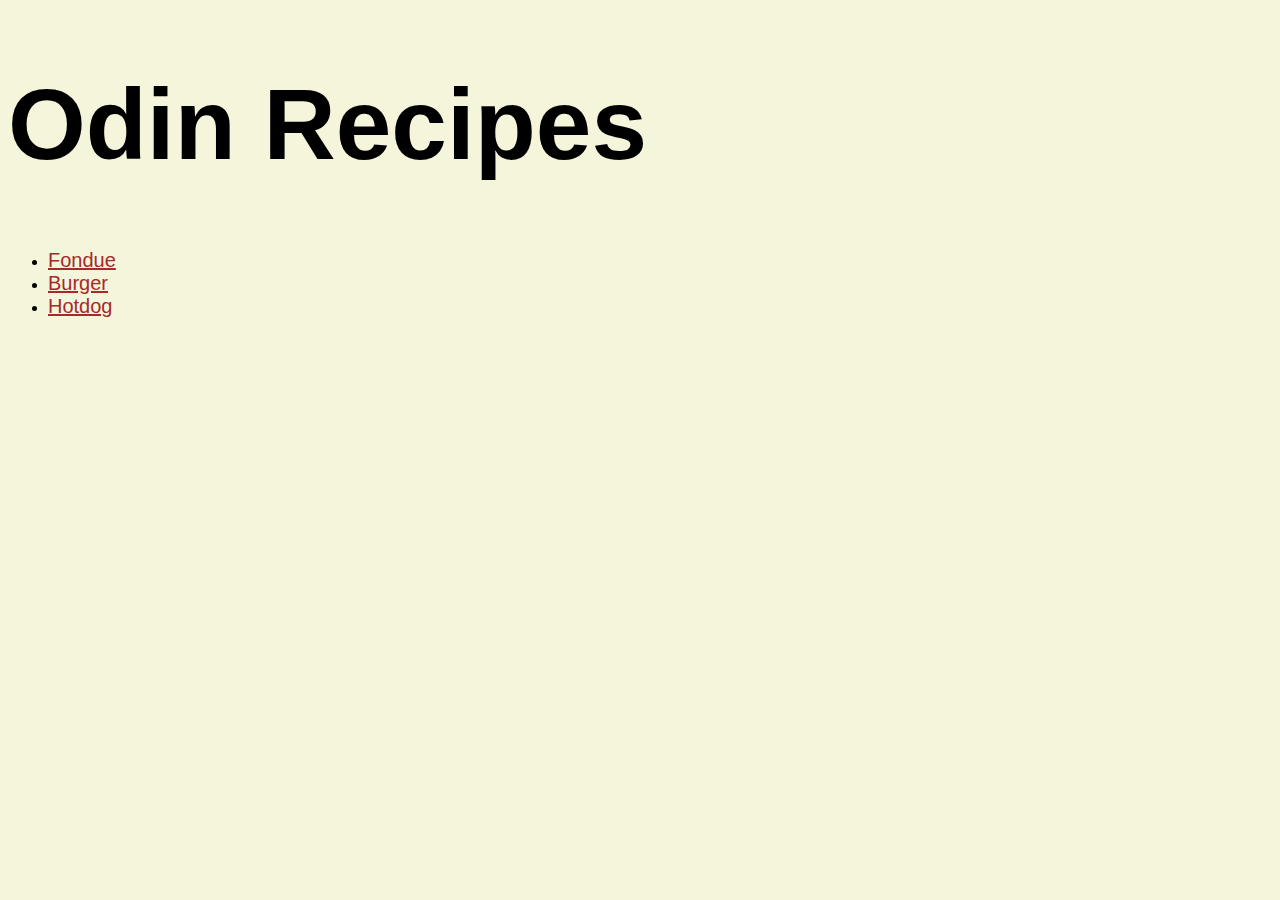
<file: index.html>
<!DOCTYPE html>
<html lang="en">
    <head>
        <meta charset="UTF-8">
        <title>Odin Recipes</title>
        <link rel="stylesheet" href="css/style.css">
    </head>
    <body>
        <h1>Odin Recipes</h1>
            <ul>
                <li><a href="recipes/fondue.html">Fondue</a></li>
                <li><a href="recipes/burger.html">Burger</a></li>
                <li><a href="recipes/hotdog.html">Hotdog</a></li>   
            </ul>
    </body>
</html>
</file>
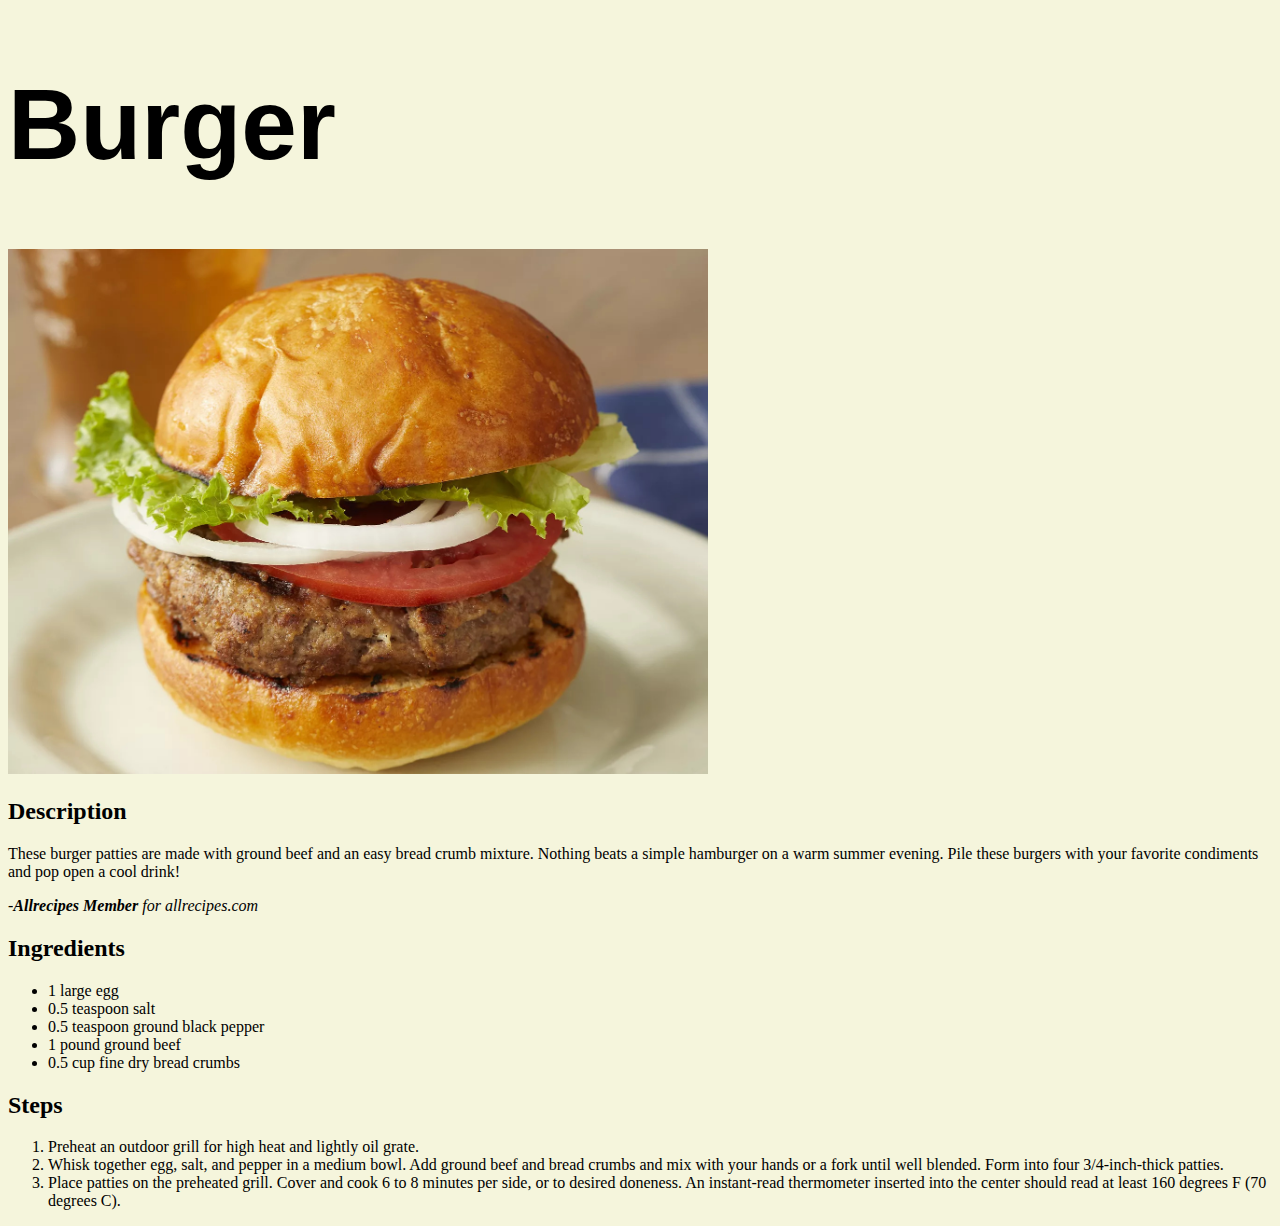
<file: recipes/burger.html>
<!DOCTYPE html>
<html lang="en">
<head>
    <meta charset="UTF-8">
    <meta http-equiv="X-UA-Compatible" content="IE=edge">
    <meta name="viewport" content="width=device-width, initial-scale=1.0">
    <title>Burger</title>
    <link rel="stylesheet" href="../css/style.css">
</head>
<body>
    <h1>Burger</h1>

    <img src="../img/burger.jpg" alt="Picture of a burger" width ='700'>
    
    <h2>Description</h3>
    <p> These burger patties are made with ground beef and an easy bread crumb mixture. Nothing beats a simple hamburger on a warm summer evening. Pile these burgers with your favorite condiments and pop open a cool drink! </p>
    <p><em>-<strong>Allrecipes Member</strong> for allrecipes.com</em></p>
    
    <h2>Ingredients</h2>
    <ul>
        <li>1 large egg</li>
        <li>0.5 teaspoon salt</li>
        <li>0.5 teaspoon ground black pepper</li>
        <li>1 pound ground beef</li>
        <li>0.5 cup fine dry bread crumbs</li>
    </ul>
    
    <h2>Steps</h2>
    <ol>
        <li>Preheat an outdoor grill for high heat and lightly oil grate.</li>
        <li>Whisk together egg, salt, and pepper in a medium bowl. Add ground beef and bread crumbs and mix with your hands or a fork until well blended. Form into four 3/4-inch-thick patties.</li>
        <li>Place patties on the preheated grill. Cover and cook 6 to 8 minutes per side, or to desired doneness. An instant-read thermometer inserted into the center should read at least 160 degrees F (70 degrees C).</li>
    </ol>
</body>
</html>
</file>
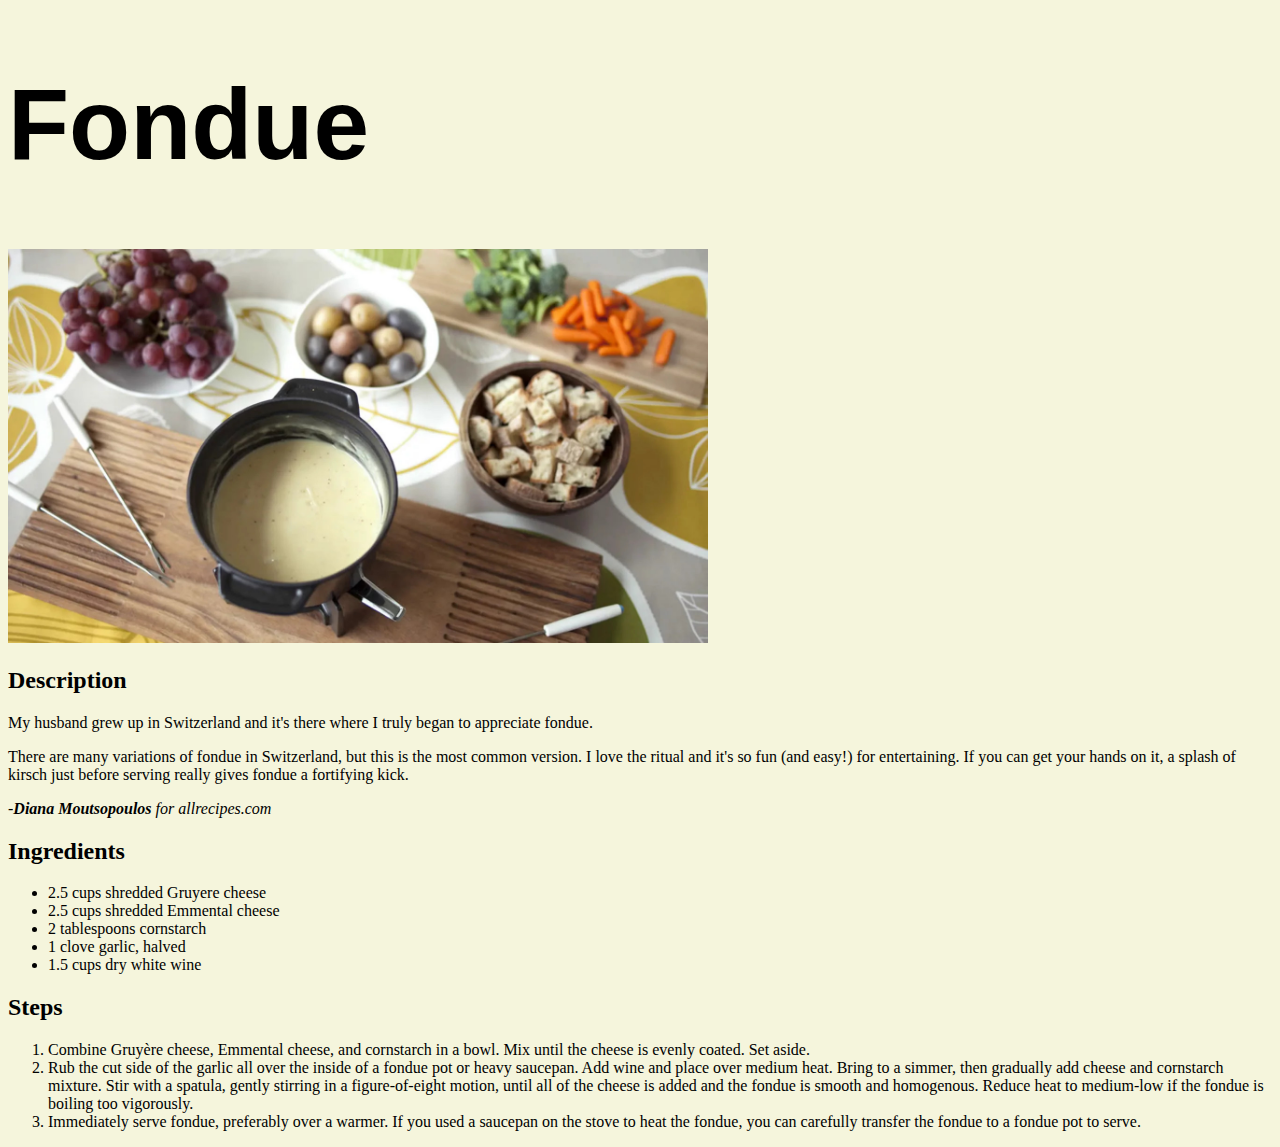
<file: recipes/fondue.html>
<!DOCTYPE html>
<html lang="en">
<head>
    <meta charset="UTF-8">
    <meta http-equiv="X-UA-Compatible" content="IE=edge">
    <meta name="viewport" content="width=device-width, initial-scale=1.0">
    <title>Fondue</title>
    <link rel="stylesheet" href="../css/style.css">
</head>
<body>
    <h1>Fondue</h1>

    <img src="../img/fondue.jpg" alt="Picture of fondue" width ='700'>

    <h2>Description</h3>
    <p> My husband grew up in Switzerland and it's there where I truly began to appreciate fondue. </p>
    <p> There are many variations of fondue in Switzerland, but this is the most common version. 
        I love the ritual and it's so fun (and easy!) for entertaining. 
        If you can get your hands on it, a splash of kirsch just before serving 
        really gives fondue a fortifying kick.</p>
    <p><em>-<strong>Diana Moutsopoulos</strong> for allrecipes.com</em></p>

    <h2>Ingredients</h2>
    <ul>
        <li>2.5 cups shredded Gruyere cheese</li>
        <li>2.5 cups shredded Emmental cheese</li>
        <li>2 tablespoons cornstarch</li>
        <li>1 clove garlic, halved</li>
        <li>1.5 cups dry white wine</li>
    </ul>

    <h2>Steps</h2>
    <ol>
        <li>Combine Gruyère cheese, Emmental cheese, and cornstarch in a bowl. Mix until the cheese is evenly coated. Set aside.</li>
        <li>Rub the cut side of the garlic all over the inside of a fondue pot or heavy saucepan. Add wine and place over medium heat. Bring to a simmer, then gradually add cheese and cornstarch mixture. Stir with a spatula, gently stirring in a figure-of-eight motion, until all of the cheese is added and the fondue is smooth and homogenous. Reduce heat to medium-low if the fondue is boiling too vigorously.</li>
        <li>Immediately serve fondue, preferably over a warmer. If you used a saucepan on the stove to heat the fondue, you can carefully transfer the fondue to a fondue pot to serve.</li>
    </ol>
</body>
</html>
</file>
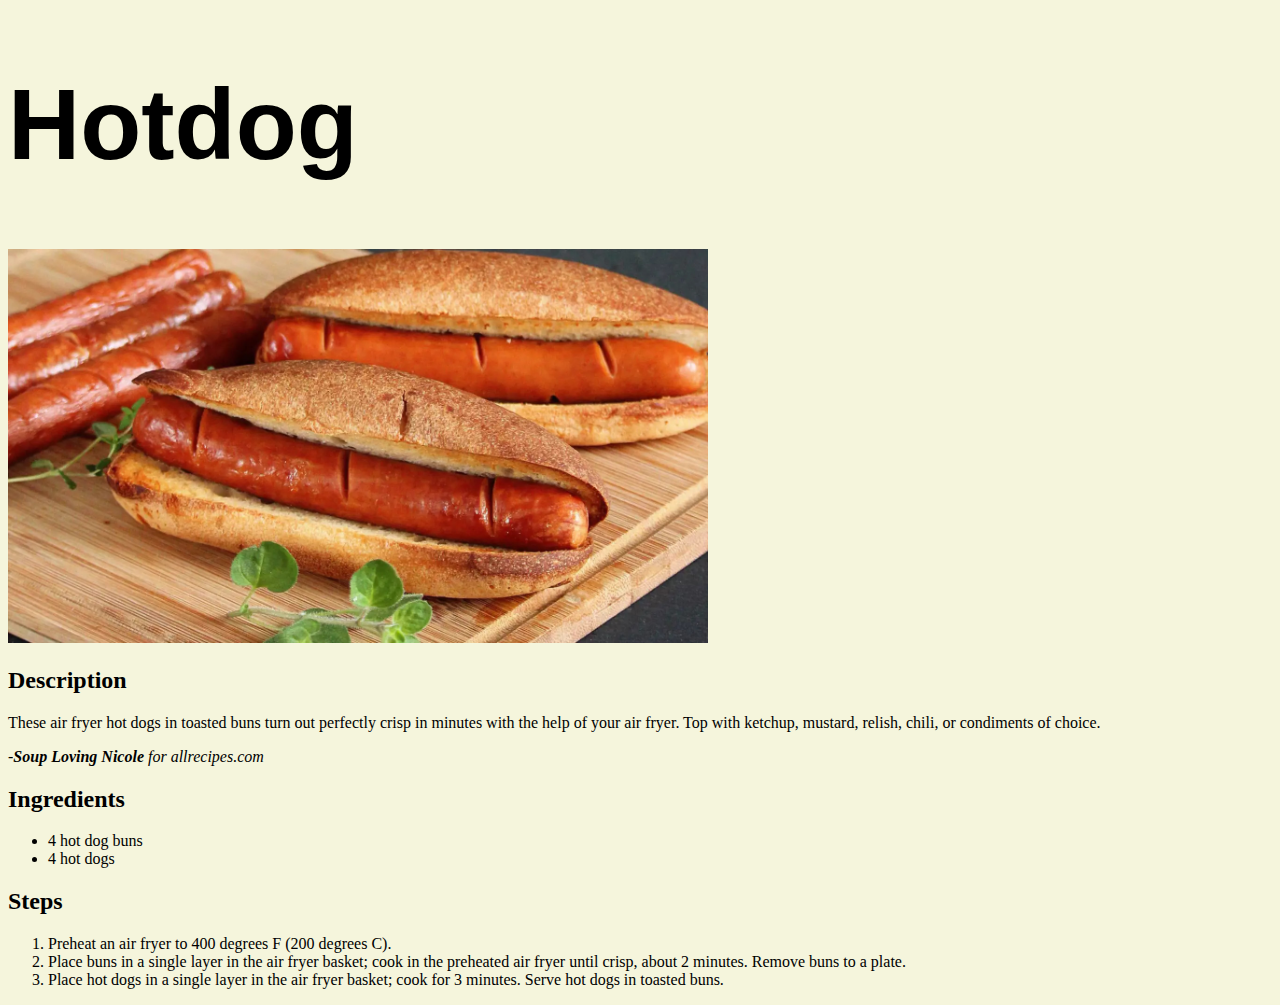
<file: recipes/hotdog.html>
<!DOCTYPE html>
<html lang="en">
<head>
    <meta charset="UTF-8">
    <meta http-equiv="X-UA-Compatible" content="IE=edge">
    <meta name="viewport" content="width=device-width, initial-scale=1.0">
    <title>Hotdog</title>
    <link rel="stylesheet" href="../css/style.css">
</head>
<body>
    <h1>Hotdog</h1>

    <img src="../img/hotdog.jpg" alt="Picture of a hotdog" width ='700'>

    <h2>Description</h3>
    <p> These air fryer hot dogs in toasted buns turn out perfectly crisp in minutes with the help of your air fryer. Top with ketchup, mustard, relish, chili, or condiments of choice. </p>
    <p><em>-<strong>Soup Loving Nicole</strong> for allrecipes.com</em></p>

    <h2>Ingredients</h2>
    <ul>
        <li>4 hot dog buns</li>
        <li>4 hot dogs</li>
    </ul>

    <h2>Steps</h2>
    <ol>
        <li>Preheat an air fryer to 400 degrees F (200 degrees C).</li>
        <li>Place buns in a single layer in the air fryer basket; cook in the preheated air fryer until crisp, about 2 minutes. Remove buns to a plate.</li>
        <li>Place hot dogs in a single layer in the air fryer basket; cook for 3 minutes. Serve hot dogs in toasted buns.</li>
    </ol>

</body>
</html>
</file>
<file: css/style.css>
* {
    background-color: beige;
}


h1 {
    font-family: 'Franklin Gothic Medium', 'Arial Narrow', Arial, sans-serif;
    font-size: 100px;
}

a {
    color: brown;
    font-family: 'Franklin Gothic Medium', 'Arial Narrow', Arial, sans-serif;
    font-size: 20px;
}
</file>
